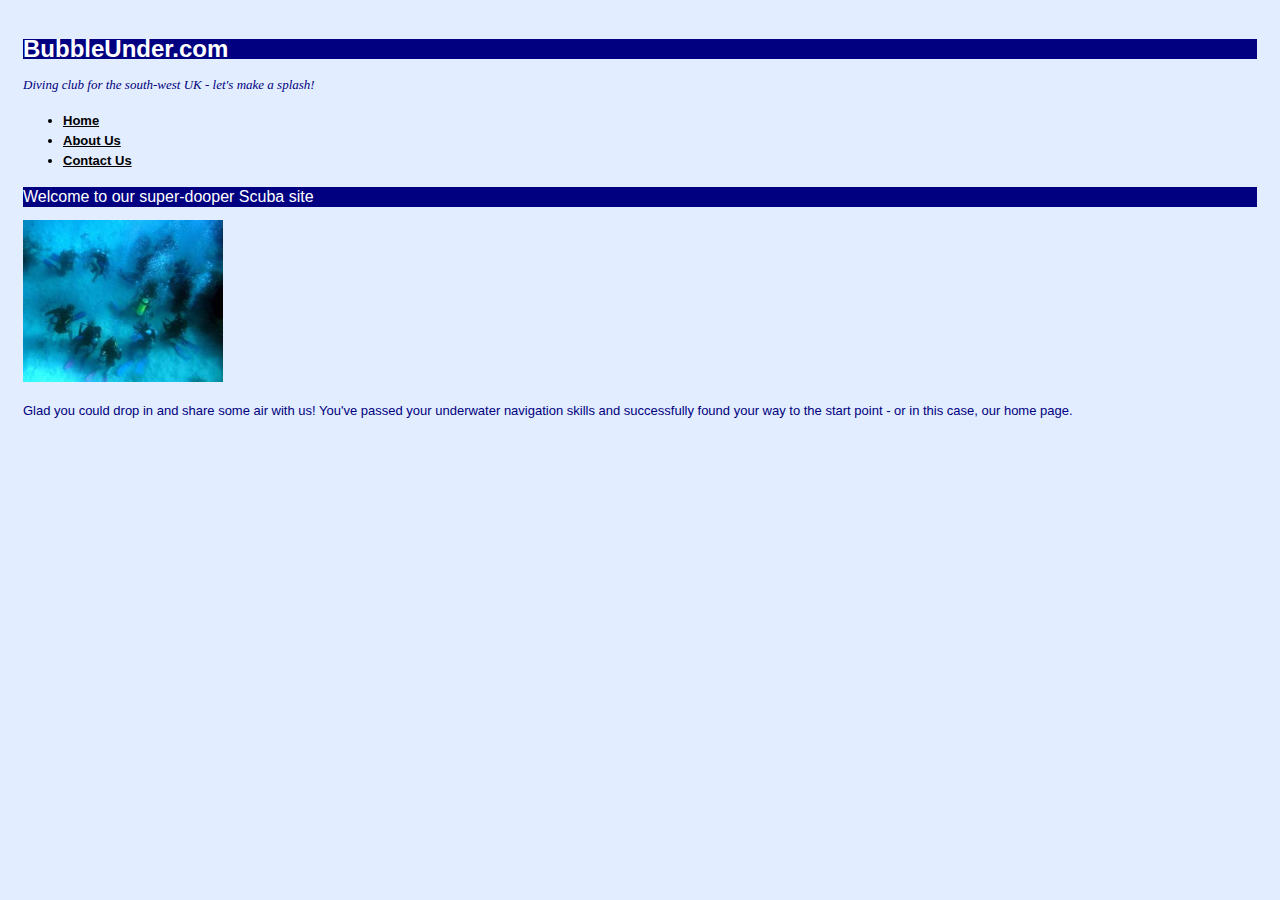
<file: index.html>
<!DOCTYPE html>
<html lang="en">
 <head>
 <title>Bubble Under - The diving club for the south-west
 UK</title>
 <meta charset="utf-8"/>
 <link href="style1.css" rel="stylesheet" type="text/css"/>
 </head>
 <body>
 <div id="header">
 <div id="sitebranding">
 <h1>BubbleUnder.com</h1>
 </div>
 <div id="tagline">
 <p>Diving club for the south-west UK - let's make a
 splash!</p>
 </div>
 </div> <!-- end of header div -->
<div id="navigation">
 <ul>
 <li><a href="index.html">Home</a></li>
 <li><a href="about.html">About Us</a></li>
 <li><a href="contact.html">Contact Us</a></li>
 </ul>
 </div> <!-- end of navigation div -->
 <div id="bodycontent">
 <h2>Welcome to our super-dooper Scuba site</h2>
 <p><img src="divers-circle.jpg" width="200" height="162"
 alt="A circle of divers practice their skills"/></p>
 <p>Glad you could drop in and share some air with us!
 You've passed your underwater navigation skills and
 successfully found your way to the start point - or in
 this case, our home page.</p>
 </div> <!-- end of bodycontent div -->
 </body>
</html>
</file>
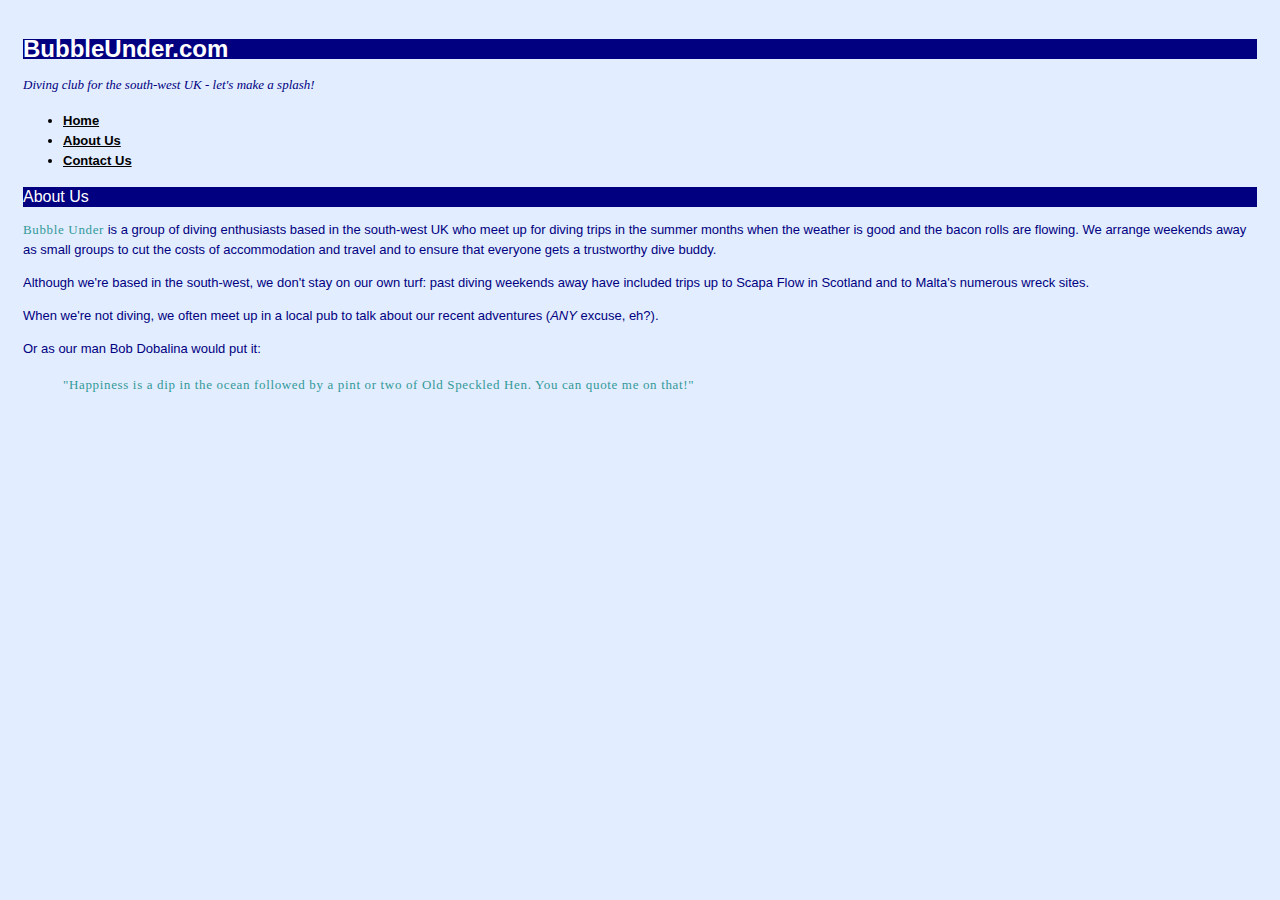
<file: about.html>
<!DOCTYPE html>
<html lang="en">
    <head>
        <meta charset="UTF-8" />
        <title>About BubbleUnder.com: who we are and what this site is for.</title>
        <link href="style1.css" rel="stylesheet" type="text/css"/>
    </head>
    <body>
        <div id="header">
 <div id="sitebranding">
 <h1>BubbleUnder.com</h1>
 </div>
 <div id="tagline">
 <p>Diving club for the south-west UK - let's make a
 splash!</p>
 </div>
 </div> <!-- end of header div -->
<div id="navigation">
 <ul>
 <li><a href="index.html">Home</a></li>
 <li><a href="about.html">About Us</a></li>
 <li><a href="contact.html">Contact Us</a></li>
 </ul>
 </div> <!-- end of navigation div -->
    <h2>About Us</h2>
        <p><span class="fun">Bubble Under</span> is a group of diving enthusiasts based in
 the south-west UK who meet up for diving trips in the
 summer months when the weather is good and the bacon
 rolls are flowing. We arrange weekends away as small
 groups to cut the costs of accommodation and travel and
 to ensure that everyone gets a trustworthy dive
            buddy.</p>
    <p>Although we're based in the south-west, we don't stay on
 our own turf: past diving weekends away have included
 trips up to Scapa Flow in Scotland and to Malta's
 numerous wreck sites.</p>
    <p>When we're not diving, we often meet up in a local pub
        to talk about our recent adventures (<em>any</em> excuse, eh?).</p>
             <p>Or as our man Bob Dobalina would put it:</p>
<blockquote>
 <p class="fun">"Happiness is a dip in the ocean followed by a pint or two of
 Old Speckled Hen. You can quote me on that!"</p>
</blockquote>
    </body>
</html>
</file>
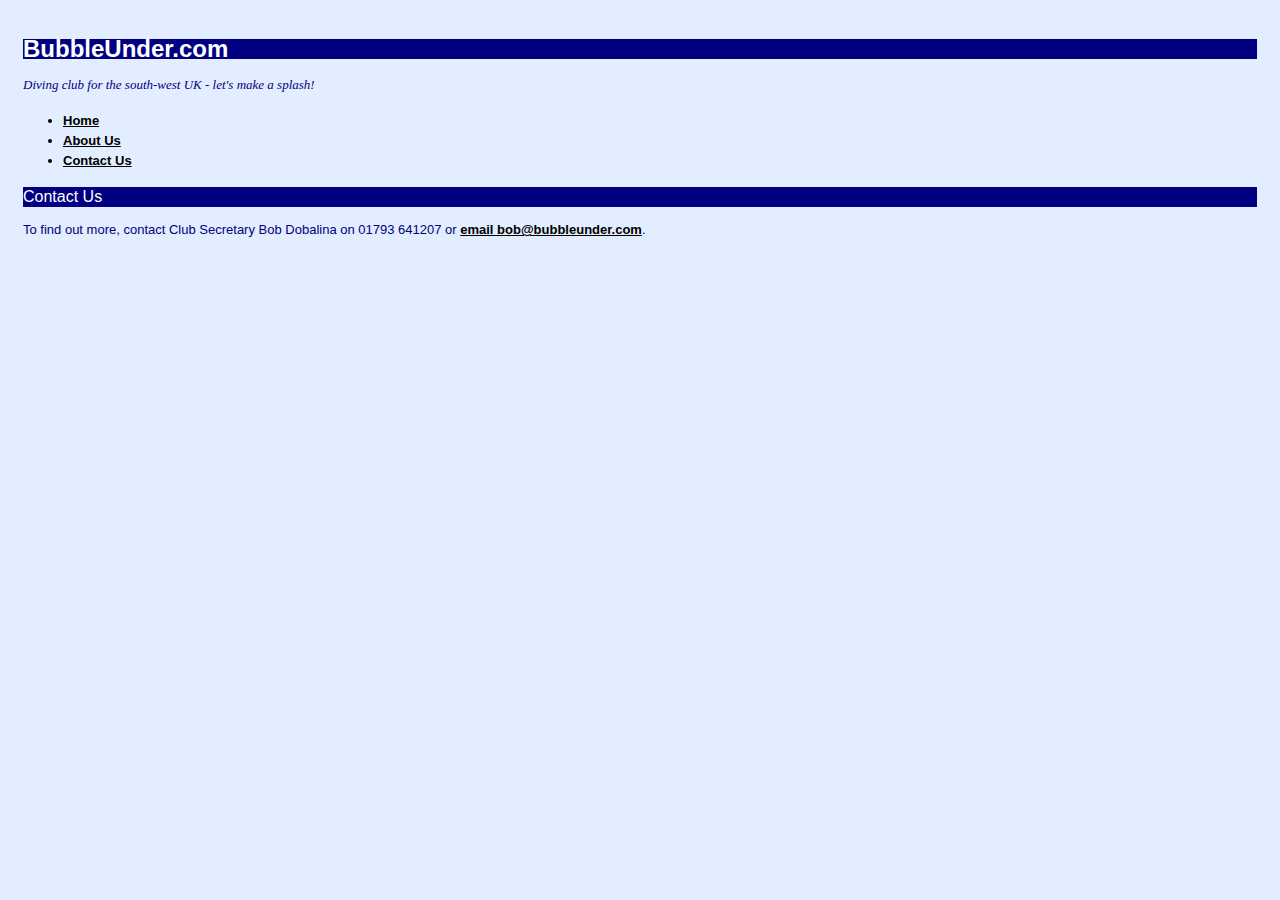
<file: contact.html>
<!DOCTYPE html>
<html lang="en">
 <head>
 <title>Contact Us at Bubble Under</title>
 <meta charset="utf-8"/>
 <link href="style1.css" rel="stylesheet" type="text/css"/>
 </head>
 <body>
 <div id="header">
 <div id="sitebranding">
 <h1>BubbleUnder.com</h1>
 </div>
 <div id="tagline">
 <p>Diving club for the south-west UK - let's make a
 splash!</p>
 </div>
</div> <!-- end of header div -->
     <div id="navigation">
 <ul>
 <li><a href="index.html">Home</a></li>
 <li><a href="about.html">About Us</a></li>
 <li><a href="contact.html">Contact Us</a></li>
 </ul>
 </div>
 <div id="bodycontent">
 <h2>Contact Us</h2>
 <p>To find out more, contact Club Secretary Bob Dobalina on
 01793 641207 or <a
 href="mailto:bob@bubbleunder.com">email
 bob@bubbleunder.com</a>.</p>
 </div> <!-- end of bodycontent div -->
 </body>
</html>
</file>
<file: style1.css>
body {

 font-family: Verdana, Helvetica, Arial, sans-serif;

background-color: #e2edff;

 line-height: 125%;

 padding: 15px;

}

h1 {

 font-family: "Trebuchet MS", Helvetica, Arial, sans-serif;

font-size: x-large;

}

li {

 font-size: small;

}
h2 {

 color: blue;

 font-size: medium;

 font-weight: normal;

}

p {

 font-size: small;

 color: navy;
}
#tagline p {

 font-style: italic;

 font-family: Georgia, Times, serif;

}
em {

 text-transform: uppercase;

}
h1, h2, h3 {

 font-family: "Trebuchet MS", Helvetica, Arial, sans-serif;

 background-color: navy;
 color: white;
}
a {

 font-weight: bold;

}

a:link {

 color: black;

}

a:visited {

 color: gray;

}

a:hover {

 text-decoration: none;

 color: white;

 background-color: navy;

}

a:active {

 color: aqua;

 background-color: navy;

}
.fun {

 color: #339999;

 font-family: Georgia, Times, serif;

 letter-spacing: 0.05em;

}
</file>
